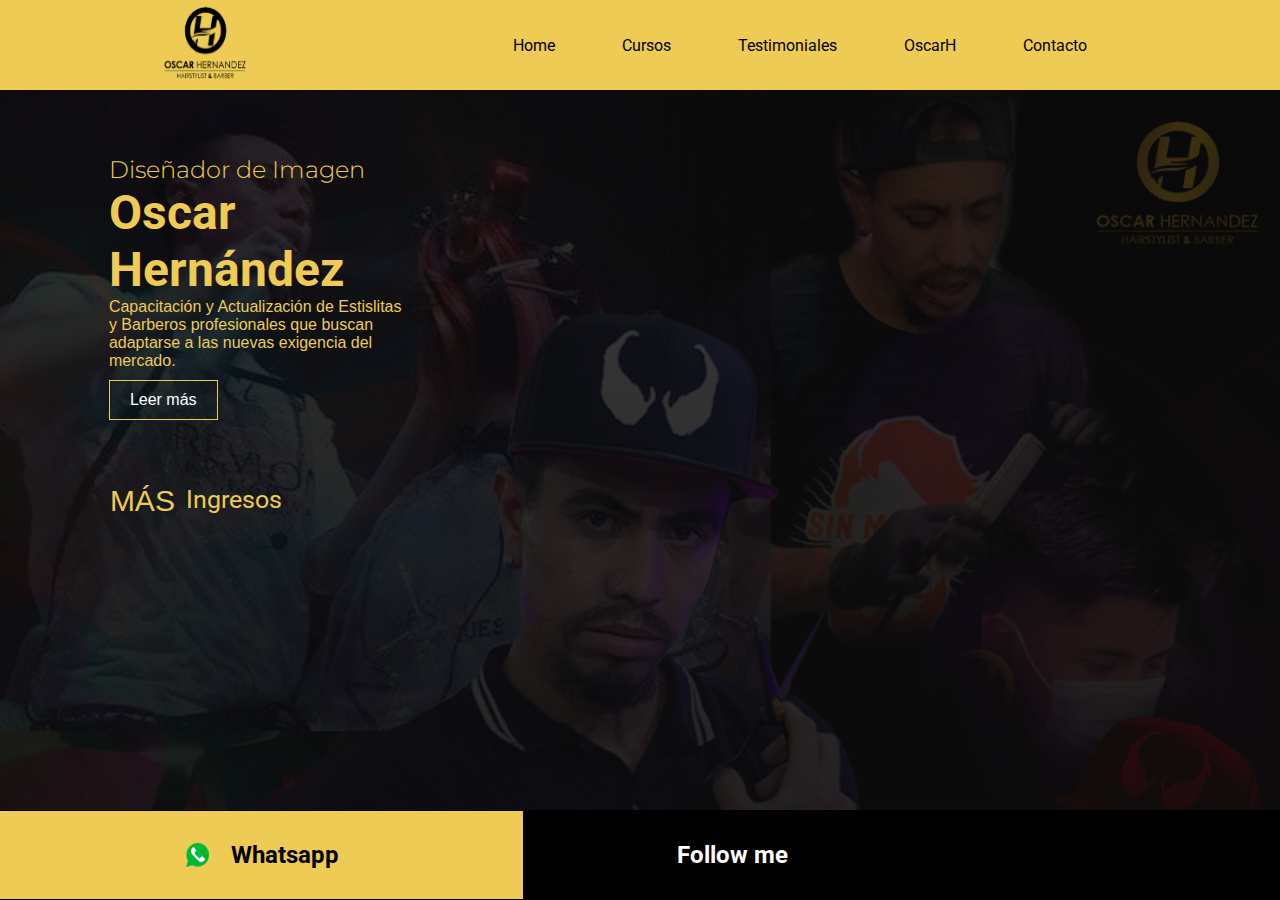
<file: index.html>
<!DOCTYPE html>
<html lang="es">
<head>
    <meta charset="UTF-8">
    <meta http-equiv="X-UA-Compatible" content="IE=edge">
    <meta name="viewport" content="width=device-width, initial-scale=1.0">
    <title>Oscar Hernández</title>
    <link rel="stylesheet" href="./Css/Estilos.css">
    <link rel="stylesheet" href="./Css/mediaQueries.css">
    <link rel="stylesheet" href="https://use.fontawesome.com/releases/v5.15.1/css/all.css" integrity="sha384-vp86vTRFVJgpjF9jiIGPEEqYqlDwgyBgEF109VFjmqGmIY/Y4HV4d3Gp2irVfcrp" crossorigin="anonymous">
   
</head>
<body>
    
    <header class="header">
        <nav class="navbar">
            <img src="./img/logo.png" class="logo" alt="logo oscar hernandez">
            <ul class="menu" id="menu">
            <li> <a href="">Home</a></li>
            <li> <a href="./Vistas/Cursos.html">Cursos</a></li>
            <li><a href="./Vistas/Testimoniales.html">Testimoniales</a> </li>
            <li> <a href="./Vistas/OscarH.html">OscarH</a></li>
            <li><a href="./Vistas/Contacto.html">Contacto</a></a></li>
            </ul>
            <div class="menu-bar" id="menu-bar">
                <i class="fas fa-bars" id="menu-bar"></i>
            </div>
        </nav>
    </header>


    <main class="hero">
        <div class="info-content">
            <h3>Diseñador de Imagen </h3>
            <h1>Oscar Hernández</h1>
            <p>Capacitación y Actualización de Estislitas y Barberos profesionales que buscan adaptarse a las nuevas exigencia del mercado.</p>
            <button class="btn">Leer más</button>
        </div>
        
        <div class="Palabras">
            <p class="p">MÁS</p>
            <ul class="up">
                <li>Ingresos</li>
                <li>Clientes</li>
                <li>Experiencia</li>
            </ul>
        </div>
    </main>

    <footer class="footer" >
        <div class="Contáctame">
            <img class="whats" src="./img/134937.png" alt="logo whatsapp">
           <h2> Whatsapp</h2>
       </div>
       <div class="follow-me">
            <h2>Follow me</h2>
       </div>
       <div class="social-network">
           <i class="fab fa-facebook-f"></i>
           <i class="fab fa-instagram"></i>
       </div>

    </footer>
   

<script src="./js/scripts.js"></script>
    
</body>
</html>
</file>
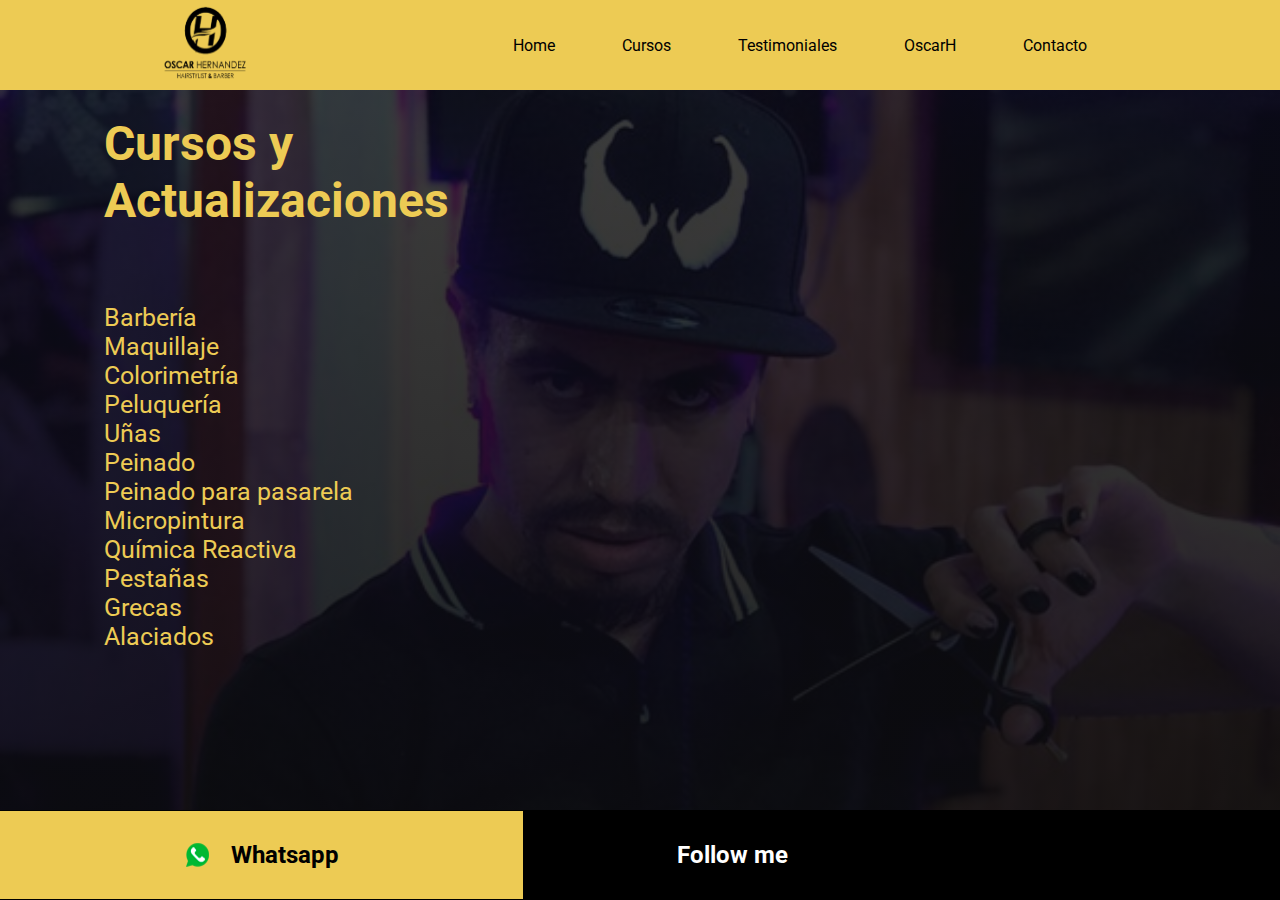
<file: Vistas/Cursos.html>
<!DOCTYPE html>
<html lang="es">
<head>
    <meta charset="UTF-8">
    <meta http-equiv="X-UA-Compatible" content="IE=edge">
    <meta name="viewport" content="width=device-width, initial-scale=1.0">
    <title>Oscar Hernández- Cursos</title>
    <link rel="stylesheet" href="../Css/Estilos.css">
    <link rel="stylesheet" href="../Css/mediaQueries.css">
    <link rel="stylesheet" href="https://use.fontawesome.com/releases/v5.15.1/css/all.css" integrity="sha384-vp86vTRFVJgpjF9jiIGPEEqYqlDwgyBgEF109VFjmqGmIY/Y4HV4d3Gp2irVfcrp" crossorigin="anonymous">

</head>
<body>
    <header class="header">
        <nav class="navbar">
            <img src="../img/logo.png" class="logo" alt="logo oscar hernandez">
            <ul class="menu" id="menu">
            <li> <a href="../index.html">Home</a></li>
            <li> <a href="Cursos.html">Cursos</a></li>
            <li><a href="Testimoniales.html">Testimoniales</a> </li>
            <li> <a href="OscarH.html">OscarH</a></li>
            <li><a href="Contacto.html">Contacto</a></a></li>
            </ul>
            <div class="menu-bar" id="menu-bar">
                <i class="fas fa-bars" id="menu-bar"></i>
            </div>
        </nav>
    </header>

    <main class="hero-2">
        <div class="Cursos">
            <h1>Cursos y Actualizaciones</h1>
        </div>

         <nav class="navbar-01">
           <ul class="menu01">
                <li><a href="./VistasCursos/Barbería.html">Barbería</a></li>
                <li><a href="./VistasCursos/Maquillaje.html">Maquillaje</a></li>
                <li><a href="./VistasCursos/Colorimetría.html">Colorimetría</a></li>
                <li><a href="./VistasCursos/Peluquería.html">Peluquería</a></li>
                <li><a href="./VistasCursos/Uñas.html">Uñas</a></li>
                <li><a href="./VistasCursos/Peinad.html">Peinado</a></li>
                <li><a href="./VistasCursos/Peinado de pasarela.html">Peinado para pasarela</a></li>
                <li><a href="./VistasCursos/Micropintura.html">Micropintura</a></li>
                <li><a href="./VistasCursos/Química Reactiva.html">Química Reactiva</a></li>
                <li><a href="./VistasCursos/Pestañas.html">Pestañas</a></li>
                <li><a href="./VistasCursos/Grecas.html">Grecas</a></li>
                <li><a href="./VistasCursos/Alaciados.html">Alaciados</a></li>
            </ul>
         </nav>
    
    </main>



    <footer class="footer" >
        <div class="Contáctame">
            <img class="whats" src="../img/134937.png" alt="logo whatsapp">
           <h2> Whatsapp</h2>
       </div>
       <div class="follow-me">
            <h2>Follow me</h2>
       </div>
       <div class="social-network">
           <i class="fab fa-facebook-f"></i>
           <i class="fab fa-instagram"></i>
       </div>

    </footer>

    
<script src="../js/scripts.js"></script>
</body>
</html>
</file>
<file: Css/Estilos.css>
@import url('https://fonts.googleapis.com/css2?family=Montserrat:wght@100;300;800;900&family=Roboto:ital,wght@0,100;0,300;0,900;1,500&display=swap');

*{
    margin: 0;
    padding:0;
    box-sizing:border-box
}

body{
    font-family: 'Roboto', sans-serif;
    overflow: hidden;
}

.navbar{
    background-color:#EDCB54;
    display: grid;
    grid-template-columns: repeat(8,1fr);
    align-items: center;
}
.navbar .logo{
    height: 90px;
    width: 90px;
    grid-column: 2 / 3;
}

.navbar .menu{
    grid-column: 4 /8;
    display: flex;
    justify-content: space-around;
}

.navbar .menu li{
    list-style: none;
}
.navbar .menu a{
    text-decoration: none;
    color: black;
    cursor: pointer; 
}

.navbar .menu a:hover{
    color: #fff;
}

.navbar .menu-bar{
    display: none;
}

/* main */

.hero{
    height: 80vh;
    background-image:linear-gradient(rgba(12, 12, 12, .8), rgba(12, 12, 12, .9)) ,  url(../img/28.jpg);
    background-size: cover;
    max-width: 100%;
    display: grid;
    grid-template-columns: repeat(10,1fr);
    grid-template-rows: repeat(8,1fr);
}
   .hero .info-content{
       grid-column: 2/3;
       grid-row: 2/3;
       color: #EDCB54;

   }

   .hero h3 {
       font-family:'Montserrat', sans-serif;
       font-size: 1.5em;
       font-weight: 300;
   }

   .hero h1{
       font-size: 3em;
       color: #EDCB54;
   }

   .hero p{
       font-family: 'Monteserrat', Arial, Helvetica, sans-serif;
   }

   .hero .btn{
       font-size: 1em;
       background: none;
       color: #fff;
       padding: 10px 20px;
       border: 1px solid #EDCB54;
       margin-top: 10px;
   }

   .hero .btn:hover{
       background-color: #EDCB54;
       color: black;
   }

   .hero .Palabras{
       grid-column: 2/3;
       grid-row: 4/6 ;
       width: 300px;
       height: 30px;
       color: #EDCB54;
       font-size: 30px;
       line-height: 30px;
       overflow: hidden;
   }

   


      .Palabras{
          display: flex;
      }
      .Palabras .p{
          text-align: center;
          padding: 1px;
          font-size: 30px;
     
      }
           .up{
            list-style: none;
            padding-left: 10px;
            font-size: 25px;
            animation: cambiar 4s infinite;
        }

        @keyframes cambiar{
            0%{margin-top: 0;}
            20%{margin-top: 0;}

            25% {margin-top: -30px;}
            50%{ margin-top: -30px;}

            55%{ margin-top: -60px;}
            80%{ margin-top: -60px;}

            85%{ margin-top: -30px;}
            95%{ margin-top: -30px;}

            100%{ margin-top: 0;}
        }
        
   

   /*footer*/

  
.footer{
    display: grid;
    grid-template-areas:"Contáctame" "follow-me" "social-network";
    height: 90px;
    align-items: center;
    background-color: #000000;
    color: #fff;
    grid-template-areas:"Contáctame follow-me social-network";
    position: absolute;
    bottom: 0%;
    width: 100%;
}

    .footer .Contáctame{
        grid-template-areas: "Contáctame";
        display: flex;
        justify-content: center;
        background-color: #EDCB54;
        padding: 30px;
        color: #000000;
    }

    .footer .Contáctame .whats{
        font-size: 1.5em;
        margin-right: 20px;
    }

    .footer .follow-me{
        grid-template-areas:"follow-me";
        text-align: center;
    }

    .footer .social-network{
        grid-template-areas: "social-network";
        font-size: 1.3em;
    }

    .footer .social-network .fab{
        margin-right: 15px;
        color: #EDCB54;
    }
      
    .footer .social-network .fab:hover{
        color: #fff;

    }

    /*main cursos*/
    
    .hero-2{
        height: 80vh;
    background-image:linear-gradient(rgba(12, 12, 12, .8), rgba(12, 12, 12, .9)) ,  url(../img/17.2.jpg);
    background-size: cover;
    max-width: 100%;
    display: grid;
    grid-template-columns: repeat(10,1fr);
    grid-template-rows: repeat(8,1fr);
    }
        
    .hero-2 .Cursos{
       grid-column: 2/3;
       grid-row: 1/6;
       color: #EDCB54;
       margin-top: 25px;
    }

    .hero-2 h1{
        font-size: 3em;
        color: #EDCB54;
    }

   .navbar-01{
    grid-column: 2/3;
    grid-row: 5/6;
    font-size: 25px; 
   }

   .menu01 li{
       list-style:none;
   }
   a{
       text-decoration: none;
       color: #EDCB54;
   }

    .navbar-01 .menu01 a{
        text-decoration: none;
        color: #EDCB54;
    }

    .navbar-01 .menu01 li :hover{
        color: white;
    }

    

      /*main Slider*/
      .container{
        margin: auto;
        width: 800px;
        padding: 30px;
      }

      /*main testimoniales*/ 

      .fondo{
        height: 80vh;
        background-image:linear-gradient(rgba(12, 12, 12, .8), rgba(12, 12, 12, .9)) ,  url(../img/17.2.jpg);
        background-size: cover;
        max-width: 100%;
        display: grid;
      
         
      }

      .titulo{
        font-size: 2em;
        color: #EDCB54; 
        text-align: center;
        margin-top: 50px;
      }

      .test{
          display: flex;
          margin: 10px;
          margin-top: 50px;
          justify-content: center;
      }

      .test .v1{
          padding: 5px;
          margin: 5px;
          width: 500px;
          height: 300px;
         
      }

      .test .v2{
        padding: 5px;
        margin: 5px;
        width: 500px;
        height: 300px;
        
      }

      .test .v3{
        padding: 5px;
        margin: 5px;
        width: 500px;
        height: 300px;
      
      }

      .video{
          width: 500px;
          height: 300px;
      }

      .fondo .Palabras2{
        width: 300px;
        height: 30px;
        color: #EDCB54;
        font-size: 30px;
        line-height: 30px;
        overflow: hidden;
        justify-content: center;
        margin-left: 650px;
        margin-top: 50px;
       
    }
 

      .Palabras2{
        display: flex;
        justify-content: center;
    
      
    }
    .Palabras2 .p2{
        text-align: center;
        padding: 1px;
        font-size: 30px;
   
    }
         .up2{
          list-style: none;
          padding-left: 10px;
          font-size: 25px;
          animation: cambiar 4s infinite;
      }

      @keyframes cambiar{
          0%{margin-top: 0;}
          20%{margin-top: 0;}

          25% {margin-top: -30px;}
          50%{ margin-top: -30px;}

          55%{ margin-top: -60px;}
          80%{ margin-top: -60px;}

          85%{ margin-top: -30px;}
          95%{ margin-top: -30px;}

          100%{ margin-top: 0;}
      }
</file>
<file: Css/mediaQueries.css>
@media only screen and (max-width:600px){

    .navbar{
        position: relative;
    }

    .navbar .menu-bar{
        display: block;
        grid-column: 8/9;
        font-size: 2em;
        cursor: pointer;
    }

    .navbar .menu{
        position: absolute;
        width: 100%;
        height: 70vh;
        display: grid;
        align-items: center;
        background-color: #EDCB54;
        transform: translateX(170%);
        transition: all 1s;
        margin-top: 34em;
        z-index: 1;
    }

    .navbar .menu-toggle{
        transform: translateX(50%);
    }
/*section main*/
.hero .info-content{
    grid-column: 2/10;
    grid-row: 5/8;
}
 .hero .Palabras{
    grid-column: 9/10;
    grid-row: 7/8;
    font-size: 20px;
 }
 

/*section footer*/
.footer .follow-me{
    display: none;
}
.footer .social-network{
    text-align: center;
}

/*section testimoniales¨*/
</file>
